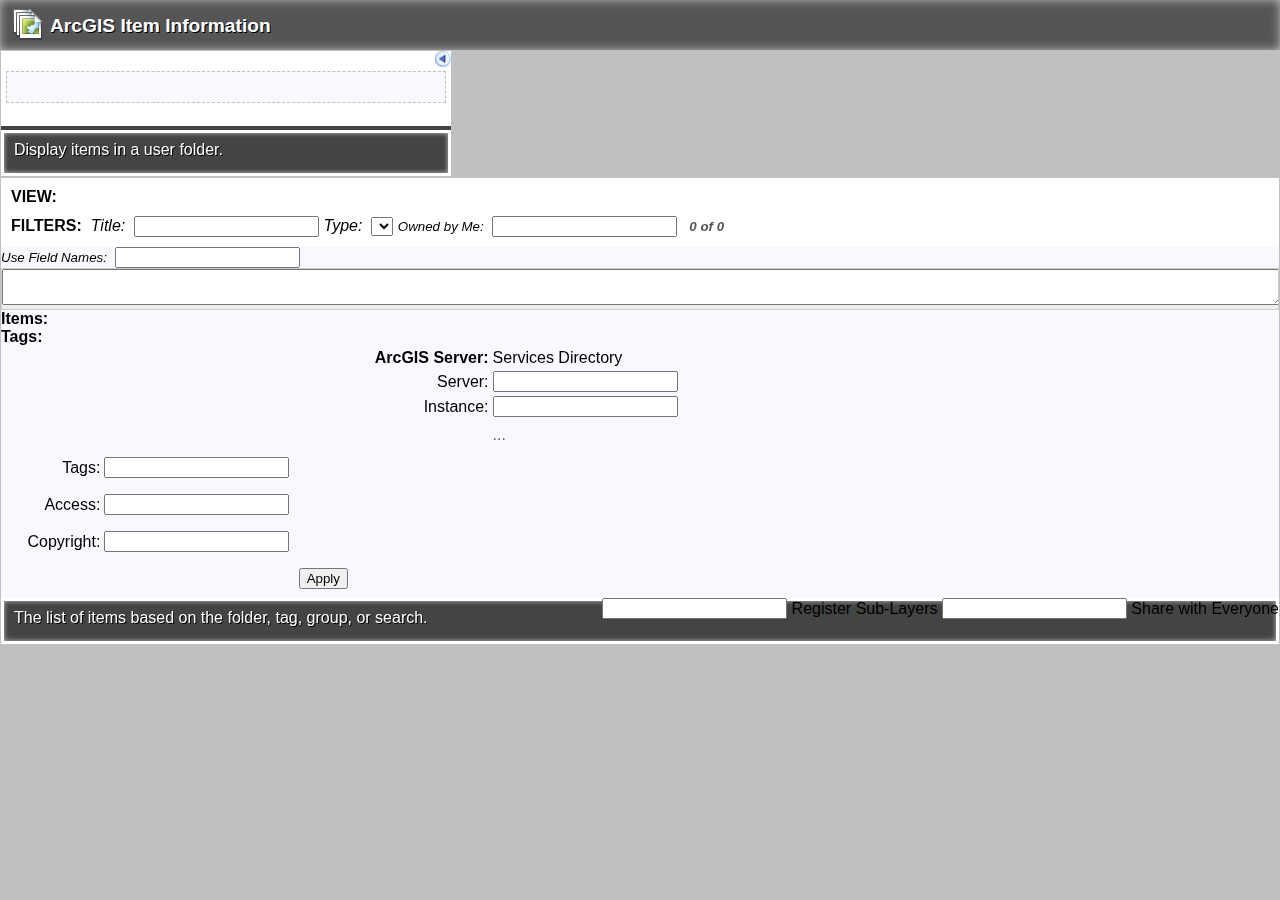
<file: index.html>
<!DOCTYPE HTML>
<html>
  <head>
    <meta http-equiv="Content-Type" content="text/html; charset=utf-8">
    <meta http-equiv="X-UA-Compatible" content="IE=EDGE"/>
    <meta name="viewport" content="initial-scale=1, maximum-scale=1,user-scalable=no"/>
    <meta http-equiv="Content-Security-Policy" content="upgrade-insecure-requests">
    <title>ArcGIS Item Information</title>
    <link rel="stylesheet" href="//js.arcgis.com/3.21/dijit/themes/claro/claro.css">
    <link rel="stylesheet" href="//js.arcgis.com/3.21/dgrid/css/dgrid.css">
    <link rel="stylesheet" href="//js.arcgis.com/3.21/dgrid/css/skins/claro.css">
    <link rel="stylesheet" href="//js.arcgis.com/3.21/esri/css/esri.css">
    <link rel="stylesheet" type="text/css" href="index.css">
    <script type="text/javascript">
      var package_path = window.location.pathname.substring(0, window.location.pathname.lastIndexOf('/'));
      var dojoConfig = {
        parseOnLoad: true,
        packages: [
          { name: "apl", location: package_path + '/apl' }
        ]
      };
    </script>
    <script src="//d3js.org/d3.v3.min.js" charset="utf-8"></script>
    <script src="./apl/d3.layout.cloud.js"></script>
    <script type="text/javascript" src="//js.arcgis.com/3.21/"></script>
    <script type="text/javascript" src="index.js"></script>
    <script type="text/javascript">
      require([
        "dijit/layout/BorderContainer",
        "dijit/layout/StackContainer",
        "dijit/layout/StackController",
        "dijit/layout/ContentPane",
        "dijit/Toolbar",
        "dijit/form/DropDownButton",
        "dijit/TooltipDialog",
        "dijit/form/Select",
        "dijit/form/TextBox",
        "dijit/form/Textarea",
        "dijit/form/CheckBox"
      ]);
    </script>
  </head>
  <body class="claro">
    <div id="mainContainer" data-dojo-type="dijit/layout/BorderContainer" data-dojo-props="design:'headline',gutters:false">
      <div id="topToolbar" data-dojo-type="dijit/layout/ContentPane" data-dojo-props="region:'top'">
        <span id="loggedInUser"></span>
        <div id="appTitle">ArcGIS Item Information</div>
      </div>
      <div id="typeContainer" data-dojo-type="dijit/layout/BorderContainer" data-dojo-props="region:'left',gutters:false,splitter:true">
        <div data-dojo-type="dijit/Toolbar" data-dojo-props="region:'top',style:{padding:'10px'}">
          <div id="expandoImage"></div>
          <span id="sourceListController" data-dojo-type="dijit/layout/StackController" data-dojo-props="containerId:'sourceListsContainer'"></span>
        </div>
        <div id="sourceListsContainer" data-dojo-type="dijit/layout/StackContainer" data-dojo-props="region:'center'">
          <div data-dojo-type="dijit/layout/ContentPane" data-dojo-props="title:'Folders',iconClass:'folderItem'">
            <div id="sourceFoldersList"></div>
          </div>
          <div data-dojo-type="dijit/layout/ContentPane" data-dojo-props="title:'Tags',iconClass:'tagItem'">
            <div id="sourceTagList"></div>
          </div>
          <div data-dojo-type="dijit/layout/ContentPane" data-dojo-props="title:'Groups',iconClass:'groupItem'">
            <div id="sourceGroupList"></div>
          </div>
          <div id="searchPane" data-dojo-type="dijit/layout/BorderContainer" data-dojo-props="title:'Search',iconClass:'searchItem'">
            <div id="searchParametersPane" data-dojo-type="dijit/layout/ContentPane" data-dojo-props="region:'top',splitter:true">
              <div style="margin:10px;float:right;">
                <div id="applySearchBtn" data-dojo-type="dijit/form/Button" data-dojo-props="disabled:true,label:'Apply',iconClass:'applyParamsIcon',title:'Retrieve all items that match search parameters. (Must be less than 1,000 items)'"></div>
                <div id="clearSearchBtn" data-dojo-type="dijit/form/Button" data-dojo-props="label:'Clear',iconClass:'clearParamsIcon',title:'Clear all search parameters.'"></div>
              </div>
              <div style="clear:both;">
                <div id="searchQueryString"></div>
                <span id="searchQueryResultCount"></span>
              </div>
            </div>
            <div id="parameterListPane" data-dojo-type="dijit/layout/ContentPane" data-dojo-props="region:'center'"></div>
          </div>
        </div>
        <div id="sourcePanelInfo" class="panelInfo" data-dojo-type="dijit/layout/ContentPane" data-dojo-props="region:'bottom'">
          Display items in a user folder.
        </div>
      </div>
      <div id="listContainer" data-dojo-type="dijit/layout/BorderContainer" data-dojo-props="region:'center',gutters:false">
        <div id="actionToolbar" data-dojo-type="dijit/Toolbar" data-dojo-props="region:'top'">
          <div class="actionBar">
            <label style="font-weight:bolder;">VIEW:&nbsp;</label>
            <span id="sourceItemsController" data-dojo-type="dijit/layout/StackController" data-dojo-props="containerId:'optionsContainer'"></span>
          </div>
          <div class="actionBar">
            <label style="font-weight:bolder;">FILTERS:&nbsp;</label>
            <label for="sourceItemsFilterInput" style="font-style:italic;">Title:&nbsp;</label>
            <input id="sourceItemsFilterInput" type="text" data-dojo-type="dijit/form/TextBox" data-dojo-props="trim:true,intermediateChanges:true,placeHolder:'...no title filter...',style:{width:'200px'}"/>
            <label for="itemTypeSelect" style="font-style:italic;">Type:&nbsp;</label>
            <select id="itemTypeSelect" data-dojo-type="dijit/form/Select" data-dojo-props="style:{width:'250px'}"></select>
            <label for="userOwnedChk" style="font-size:smaller;font-style:italic;">Owned by Me:&nbsp;</label>
            <input id="userOwnedChk" data-dojo-type="dijit/form/CheckBox"/>
            <span data-dojo-type="dijit/ToolbarSeparator"></span>
            <span id="sourceItemsCount" style="font-weight:bolder;">0 of 0</span>
          </div>
        </div>
        <div id="optionsContainer" data-dojo-type="dijit/layout/StackContainer" data-dojo-props="region:'center'">
          <div id="detailsPane" data-dojo-type="dijit/layout/ContentPane" data-dojo-props="title:'Details',iconClass:'detailsIcon'">
            <div id="sourceItemList"></div>
          </div>
          <div id="sourceItemGallery" data-dojo-type="dijit/layout/ContentPane" data-dojo-props="title:'Gallery',iconClass:'galleryIcon'"></div>
          <div id="csvOutputPane" data-dojo-type="dijit/layout/BorderContainer" data-dojo-props="gutters:false,title:'CSV',iconClass:'exportIcon'">
            <div data-dojo-type="dijit/Toolbar" data-dojo-props="region:'top',style:{padding:'10px'}">
              <label for="useFieldNamesChk" style="font-style:italic;font-size:smaller;">Use Field Names:&nbsp;</label>
              <input id="useFieldNamesChk" data-dojo-type="dijit/form/CheckBox"/>
            </div>
            <div id="csvTextPane" data-dojo-type="dijit/layout/ContentPane" data-dojo-props="region:'center'">
              <label for="csvTextArea"></label>
              <textarea id="csvTextArea" data-dojo-type="dijit/form/Textarea" style="width:100%;"></textarea>
            </div>
          </div>
          <div id="tagCloudPane" data-dojo-type="dijit/layout/ContentPane" data-dojo-props="title:'Tag Cloud',iconClass:'tagCloudIcon',gutters:false"></div>
          <div id="tagEditorPane" data-dojo-type="dijit/layout/BorderContainer" data-dojo-props="title:'Tag Editor',iconClass:'tagEditorIcon',gutters:false">
            <div data-dojo-type="dijit/layout/BorderContainer" data-dojo-props="region:'left',gutters:false,splitter:true,style:{width:'60%'}">
              <div data-dojo-type="dijit/Toolbar" data-dojo-props="region:'top',style:{padding:'10px',fontSize:'smaller'}">
                <label style="font-weight: bolder;">Items:</label>
                <div id="selectAllBtn" data-dojo-type="dijit/form/Button" data-dojo-props="iconClass:'selectAllIcon',label:'Select All',title:'Select all items'"></div>
                <div id="selectNoneBtn" data-dojo-type="dijit/form/Button" data-dojo-props="disabled:true,iconClass:'selectNoneIcon',label:'Select None',title:'Clear selected items'"></div>
                <span data-dojo-type="dijit/ToolbarSeparator"></span>
                <div id="addNewTagBtn" data-dojo-type="dijit/form/Button" data-dojo-props="disabled:true,iconClass:'addNewTagIcon',label:'Add New Tags',title:'Add new tags to selected items'"></div>
              </div>
              <div data-dojo-type="dijit/layout/ContentPane" data-dojo-props="region:'center'">
                <div id="tagItemListPane"></div>
              </div>
            </div>
            <div id="tagEditorActionPane" data-dojo-type="dijit/layout/BorderContainer" data-dojo-props="region:'center',gutters:false">
              <div data-dojo-type="dijit/Toolbar" data-dojo-props="region:'top',style:{padding:'10px',fontSize:'smaller'}">
                <label style="font-weight: bolder;">Tags:</label>
                <!--<div id="splitTagBtn" data-dojo-type="dijit/form/Button" data-dojo-props="disabled:true,iconClass:'splitTagIcon',label:'Split Tags',title:'Split tags'"></div>-->
                <div id="replaceTagBtn" data-dojo-type="dijit/form/Button" data-dojo-props="disabled:true,iconClass:'replaceTagIcon',label:'Replace Tag',title:'Replace tag from selected items'"></div>
                <div id="removeTagBtn" data-dojo-type="dijit/form/Button" data-dojo-props="disabled:true,iconClass:'removeTagIcon',label:'Remove Tag',title:'Remove tag from selected items'"></div>
              </div>
              <div data-dojo-type="dijit/layout/ContentPane" data-dojo-props="region:'center'">
                <div id="tagListPane"></div>
              </div>
              <!--<div id="tagCloudPane" data-dojo-type="dijit/layout/ContentPane" data-dojo-props="region:'bottom',splitter:true,style:{height:'40%'}"></div>-->
            </div>
          </div>
          <div id="registerServicesPane" data-dojo-type="dijit/layout/BorderContainer" data-dojo-props="title:'Register Services',iconClass:'registerServicesIcon',gutters:false">
            <div data-dojo-type="dijit/layout/BorderContainer" data-dojo-props="region:'left',gutters:false,splitter:true,style:{width:'500px'}">
              <div data-dojo-type="dijit/Toolbar" data-dojo-props="region:'top',style:{padding:'10px',fontSize:'smaller'}">
                <table width="100%" height="100%" border="0">
                  <tr>
                    <td align="right">
                      <div style="font-weight:bolder;">ArcGIS Server:</div>
                    </td>
                    <td>
                      <a id="agsServerInstance" target='_blank' title='Display ArcGIS Server Services Directory'>Services
                        Directory</a>
                    </td>
                  </tr>
                  <tr>
                    <td align="right">
                      <div>Server:</div>
                    </td>
                    <td>
                      <input id="agsServer" data-dojo-type="dijit/form/ValidationTextBox" data-dojo-props="title:'Name of ArcGIS Server',type:'text',value:'',placeHolder:'server.organization.com',invalidMessage:'Invalid ArcGIS Server',intermediateChanges:true,style:{width:'300px'}"/>
                    </td>
                  </tr>
                  <tr>
                    <td align="right">
                      <div>Instance:</div>
                    </td>
                    <td>
                      <input id="agsInstance" data-dojo-type="dijit/form/ValidationTextBox" data-dojo-props="title:'Name of ArcGIS Server Instance',type:'text',value:'',placeHolder:'arcgis',invalidMessage:'Invalid Instance',intermediateChanges:true,style:{width:'300px'}"/>
                    </td>
                  </tr>
                  <tr>
                    <td></td>
                    <td align="left">
                      <div id="getServerFolders" data-dojo-type="dijit/form/Button" data-dojo-props="iconClass:'getServerFoldersIcon',label:'Connect',title:'Connect and get list of folders'"></div>
                      <div id="saveServerBtn" data-dojo-type="dijit/form/Button" data-dojo-props="iconClass:'saveServerIcon',label:'Save',title:'Save current ArcGIS Server'"></div>
                      <div id="loadServerBtn" data-dojo-type="dijit/form/Button" data-dojo-props="iconClass:'loadServerIcon',label:'Load',title:'Load saved ArcGIS Server'"></div>
                    </td>
                  </tr>
                  <tr>
                    <td></td>
                    <td colspan="3" align="left" height="20">
                      <span id="connectStatus" style="height:1em;text-align:center;color:#666;">...</span>
                    </td>
                  </tr>
                </table>
              </div>
              <div data-dojo-type="dijit/layout/ContentPane" data-dojo-props="region:'center'">
                <div id="rs_serverFoldersPane"></div>
              </div>
            </div>
            <div data-dojo-type="dijit/layout/BorderContainer" data-dojo-props="region:'center',gutters:false">
              <div data-dojo-type="dijit/Toolbar" data-dojo-props="region:'top',style:{padding:'10px',fontSize:'smaller',float:'right'}">
                <div id="rs_selectAllBtn" data-dojo-type="dijit/form/Button" data-dojo-props="iconClass:'selectAllIcon',label:'Select All',title:'Select all items'"></div>
                <div id="rs_selectNoneBtn" data-dojo-type="dijit/form/Button" data-dojo-props="disabled:true,iconClass:'selectNoneIcon',label:'Select None',title:'Clear selected items'"></div>
                <span data-dojo-type="dijit/ToolbarSeparator"></span>
                <div id="commonPropsBtn" data-dojo-type="dijit/form/DropDownButton" data-dojo-props="iconClass:'commonPropsIcon',label:'Item Properties',title:'Set Common Properties'">
                  <div data-dojo-type="dijit/TooltipDialog">
                    <table width="350px" height="150px">
                      <tr>
                        <td align="right">
                          <label for="commonTagsInput">Tags:</label>
                        </td>
                        <td>
                          <input id="commonTagsInput" data-dojo-type="dijit/form/TextBox"><br>
                        </td>
                      </tr>
                      <tr>
                        <td align="right">
                          <label for="commonAccessInput">Access:</label>
                        </td>
                        <td>
                          <input id="commonAccessInput" data-dojo-type="dijit/form/Textarea"><br>
                        </td>
                      </tr>
                      <tr>
                        <td align="right">
                          <label for="commonCopyrightInput">Copyright:</label>
                        </td>
                        <td>
                          <input id="commonCopyrightInput" data-dojo-type="dijit/form/Textarea"><br>
                        </td>
                      </tr>
                      <tr>
                        <td colspan="2" align="right">
                          <button id="applyCommonPropertiesBtn" data-dojo-type="dijit/form/Button">Apply</button>
                        </td>
                      </tr>
                    </table>
                  </div>
                </div>
                <span style="float:right;">
                  <span data-dojo-type="dijit/ToolbarSeparator"></span>
                  <div id="registerServicesBtn" data-dojo-type="dijit/form/Button" data-dojo-props="disabled:true,iconClass:'registerServicesIcon',label:'Register Services',title:'Register Selected Services'"></div>
                  <input id="registerSubLayersChk" data-dojo-type="dijit/form/CheckBox"/>
                  <label for="registerSubLayersChk" style="vertical-align:middle;">Register Sub-Layers</label>
                  <input id="shareToPublicChk" data-dojo-type="dijit/form/CheckBox"/>
                  <label for="shareToPublicChk" style="vertical-align:middle;">Share with Everyone</label>
                </span>
              </div>
              <div data-dojo-type="dijit/layout/ContentPane" data-dojo-props="region:'center'">
                <div id="rs_serverServicesPane"></div>
              </div>
            </div>
          </div>
          <!-- <div id="shareItemsPane" data-dojo-type="dijit/layout/BorderContainer" data-dojo-props="title:'Share Items',iconClass:'shareItemsIcon',gutters:false">
             <div data-dojo-type="dijit/layout/ContentPane" data-dojo-props="region:'left',style:{width:'30%'}">
               <div id="shareTargetFolder"></div>
             </div>
             <div data-dojo-type="dijit/layout/ContentPane" data-dojo-props="region:'center'"></div>
           </div>-->
          <!--
          <div id="syncCountsPane" data-dojo-type="dijit/layout/BorderContainer" data-dojo-props="title:'Counts',iconClass:'countsIcon',gutters:false">
            <div data-dojo-type="dijit/Toolbar" data-dojo-props="region:'top',style:{padding:'10px',fontSize:'smaller'}">
              <label style="font-weight: bolder;">Items:</label>
              <div id="getCountsBtn" data-dojo-type="dijit/form/Button" data-dojo-props="iconClass:'getCountsIcon',label:'Get Item Counts',title:'Get item counts'"></div>
              <div id="applySyncCountsBtn" data-dojo-type="dijit/form/Button" data-dojo-props="iconClass:'syncCountsIcon',label:'Sync Search and Item Counts',title:'Synchronize search amd item counts'"></div>
            </div>
            <div data-dojo-type="dijit/layout/ContentPane" data-dojo-props="region:'center'">
              <div id="countsItemListPane"></div>
            </div>
          </div>
          -->
        </div>
        <div class="panelInfo" data-dojo-type="dijit/layout/ContentPane" data-dojo-props="region:'bottom'">
          The list of items based on the folder, tag, group, or search.
        </div>
      </div>
    </div>
  </body>
</html>
</file>
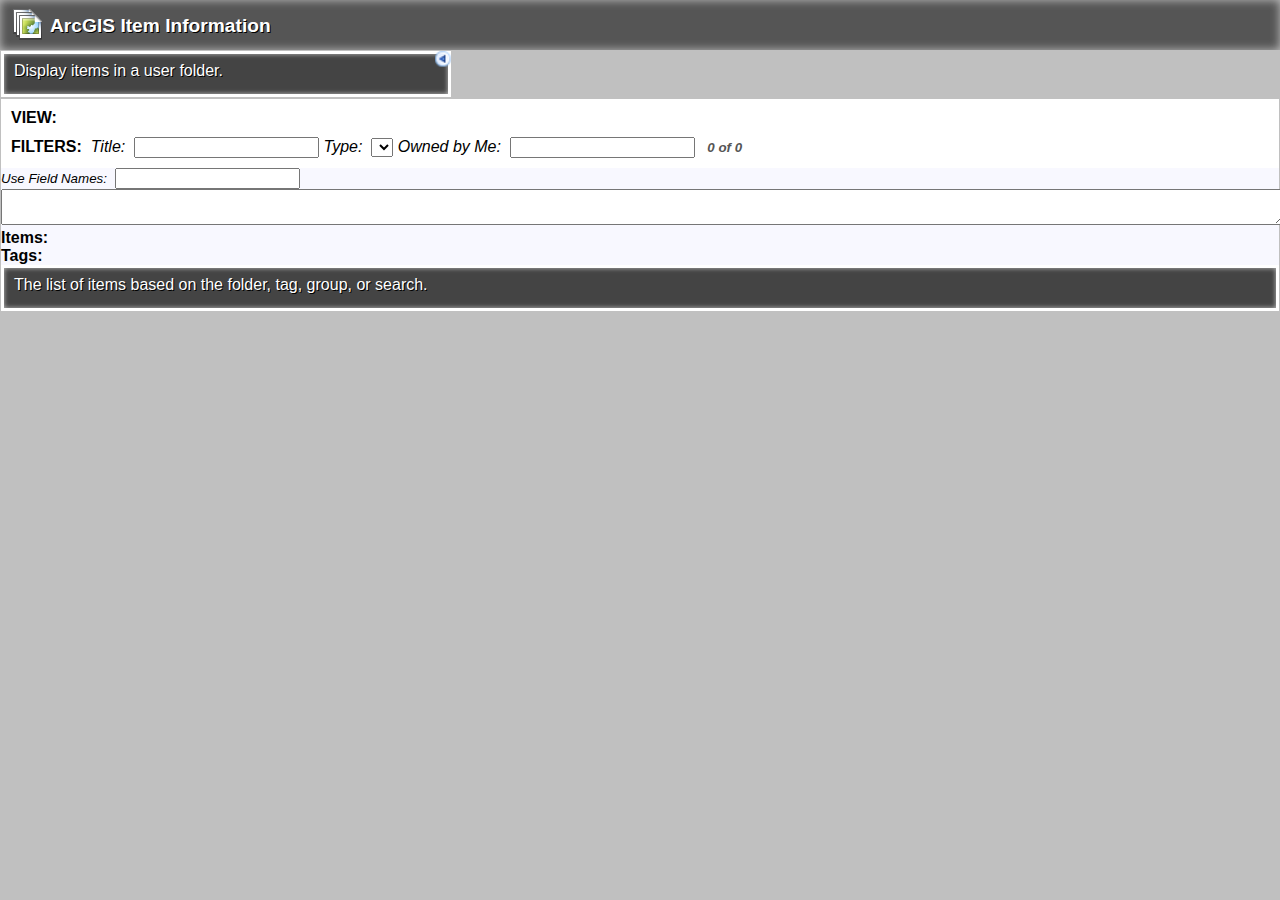
<file: ignore/index_tree.html>
<!DOCTYPE HTML>
<html>
  <head>
    <meta http-equiv="Content-Type" content="text/html; charset=utf-8">
    <meta http-equiv="X-UA-Compatible" content="IE=EDGE"/>
    <meta name="viewport" content="initial-scale=1, maximum-scale=1,user-scalable=no"/>
    <title>ArcGIS Item Information</title>
    <link rel="stylesheet" type="text/css" href="//js.arcgis.com/3.8/js/dojo/dijit/themes/claro/claro.css">
    <link rel="stylesheet" type="text/css" href="//js.arcgis.com/3.8/js/dgrid/css/dgrid.css">
    <link rel="stylesheet" type="text/css" href="//js.arcgis.com/3.8/js/dgrid/css/skins/claro.css">
    <link rel="stylesheet" type="text/css" href="//js.arcgis.com/3.8/js/esri/css/esri.css"/>
    <link rel="stylesheet" type="text/css" href="../index.css">
    <script type="text/javascript">
      var dojoConfig = {
        parseOnLoad: true
      };
    </script>
    <script type="text/javascript" src="//js.arcgis.com/3.8/"></script>
    <script type="text/javascript" src="index_tree.js"></script>
    <script type="text/javascript" src="../AGSSearchUtils.js"></script>
    <script type="text/javascript">
      require([
        "dijit/layout/BorderContainer",
        "dijit/layout/StackContainer",
        "dijit/layout/StackController",
        "dijit/layout/ContentPane",
        "dijit/Toolbar",
        "dijit/form/Select",
        "dijit/form/Textarea",
        "dijit/form/CheckBox"
      ]);
    </script>
  </head>
  <body class="claro">
    <div id="mainContainer" data-dojo-type="dijit/layout/BorderContainer" data-dojo-props="design:'headline',gutters:false">
      <div id="topToolbar" data-dojo-type="dijit/layout/ContentPane" data-dojo-props="region:'top'">
        <span id="loggedInUser"></span>
        <div id="appTitle">ArcGIS Item Information</div>
      </div>
      <div id="typeContainer" data-dojo-type="dijit/layout/BorderContainer" data-dojo-props="region:'left',gutters:false,splitter:true">
        <div data-dojo-type="dijit/Toolbar" data-dojo-props="region:'top',style:{padding:'10px'}">
          <div id="expandoImage"></div>
          <!--<span id="sourceListController" data-dojo-type="dijit/layout/StackController" data-dojo-props="containerId:'sourceListsContainer'"></span>-->
        </div>
        <div id="sourceListsContainer" data-dojo-type="dijit/layout/ContentPane" data-dojo-props="region:'center'">
          <div id="sourcesTree"></div>
        </div>

        <!--<div id="searchPane" data-dojo-type="dijit/layout/BorderContainer" data-dojo-props="region:'bottom',style:{height:'300px'},title:'Search',iconClass:'searchItem'">
        &lt;!&ndash;<div id="searchPane" data-dojo-type="dijit/layout/BorderContainer" data-dojo-props="title:'Search',iconClass:'searchItem'">&ndash;&gt;
          <div id="searchParametersPane" data-dojo-type="dijit/layout/ContentPane" data-dojo-props="region:'top',splitter:true,style:{height:'25%'}">
            <div style="margin:10px;float:right;">
              <div id="applySearchBtn" data-dojo-type="dijit/form/Button" data-dojo-props="disabled:true,label:'Apply',iconClass:'applyParamsIcon',title:'Retrieve all items that match search parameters. (Must be less than 1,000 items)'"></div>
              <div id="clearSearchBtn" data-dojo-type="dijit/form/Button" data-dojo-props="label:'Clear',iconClass:'clearParamsIcon',title:'Clear all search parameters.'"></div>
            </div>
            <div style="clear:both;">
              <div id="searchQueryString"></div>
              <span id="searchQueryResultCount"></span>
            </div>
          </div>
          <div id="parameterListPane" data-dojo-type="dijit/layout/ContentPane" data-dojo-props="region:'center'"></div>
        </div>-->

        <!--<div id="sourceListsContainer" data-dojo-type="dijit/layout/StackContainer" data-dojo-props="region:'center'">
          <div data-dojo-type="dijit/layout/ContentPane" data-dojo-props="title:'Folders',iconClass:'folderItem'">
            <div id="sourceFoldersList"></div>
          </div>
          <div data-dojo-type="dijit/layout/ContentPane" data-dojo-props="title:'Tags',iconClass:'tagItem'">
            <div id="sourceTagList"></div>
          </div>
          <div data-dojo-type="dijit/layout/ContentPane" data-dojo-props="title:'Groups',iconClass:'groupItem'">
            <div id="sourceGroupList"></div>
          </div>
          <div id="searchPane" data-dojo-type="dijit/layout/BorderContainer" data-dojo-props="title:'Search',iconClass:'searchItem'">
            <div id="searchParametersPane" data-dojo-type="dijit/layout/ContentPane" data-dojo-props="region:'top',splitter:true,style:{height:'25%'}">
              <div style="margin:10px;float:right;">
                <div id="applySearchBtn" data-dojo-type="dijit/form/Button" data-dojo-props="disabled:true,label:'Apply',iconClass:'applyParamsIcon',title:'Retrieve all items that match search parameters. (Must be less than 1,000 items)'"></div>
                <div id="clearSearchBtn" data-dojo-type="dijit/form/Button" data-dojo-props="label:'Clear',iconClass:'clearParamsIcon',title:'Clear all search parameters.'"></div>
              </div>
              <div style="clear:both;">
                <div id="searchQueryString"></div>
                <span id="searchQueryResultCount"></span>
              </div>
            </div>
            <div id="parameterListPane" data-dojo-type="dijit/layout/ContentPane" data-dojo-props="region:'center'"></div>
          </div>
        </div>-->
        <div id="sourcePanelInfo" class="panelInfo" data-dojo-type="dijit/layout/ContentPane" data-dojo-props="region:'bottom'">
          Display items in a user folder.
        </div>
      </div>
      <div id="listContainer" data-dojo-type="dijit/layout/BorderContainer" data-dojo-props="region:'center',gutters:false">
        <div id="actionToolbar" data-dojo-type="dijit/Toolbar" data-dojo-props="region:'top'">
          <div class="actionBar">
            <label style="font-weight:bolder;">VIEW:&nbsp;</label>
            <span id="sourceItemsController" data-dojo-type="dijit/layout/StackController" data-dojo-props="containerId:'optionsContainer'"></span>
          </div>
          <div class="actionBar">
            <label style="font-weight:bolder;">FILTERS:&nbsp;</label>
            <label for="sourceItemsFilterInput" style="font-style:italic;">Title:&nbsp;</label>
            <input id="sourceItemsFilterInput" type="text" data-dojo-type="dijit/form/TextBox" data-dojo-props="trim:true,intermediateChanges:true,placeHolder:'...no title filter...',style:{width:'200px'}"/>
            <label for="itemTypeSelect" style="font-style:italic;">Type:&nbsp;</label>
            <select id="itemTypeSelect" data-dojo-type="dijit/form/Select" data-dojo-props="style:{width:'250px'}"></select>
            <label for="userOwnedChk" style="font-style:italic;">Owned by Me:&nbsp;</label>
            <input id="userOwnedChk" data-dojo-type="dijit/form/CheckBox"/>
            <span data-dojo-type="dijit/ToolbarSeparator"></span>
            <span id="sourceItemsCount" style="font-weight:bolder;">0 of 0</span>
          </div>
        </div>
        <div id="optionsContainer" data-dojo-type="dijit/layout/StackContainer" data-dojo-props="region:'center'">
          <div id="detailsPane" data-dojo-type="dijit/layout/ContentPane" data-dojo-props="title:'Details',iconClass:'detailsIcon'">
            <div id="sourceItemList"></div>
          </div>
          <div id="sourceItemGallery" data-dojo-type="dijit/layout/ContentPane" data-dojo-props="title:'Gallery',iconClass:'galleryIcon'"></div>
          <div id="csvOutputPane" data-dojo-type="dijit/layout/BorderContainer" data-dojo-props="gutters:false,title:'CSV',iconClass:'exportIcon'">
            <div data-dojo-type="dijit/Toolbar" data-dojo-props="region:'top',style:{padding:'10px'}">
              <label for="useFieldNamesChk" style="font-style:italic;font-size:smaller;">Use Field Names:&nbsp;</label>
              <input id="useFieldNamesChk" data-dojo-type="dijit/form/CheckBox"/>
            </div>
            <div data-dojo-type="dijit/layout/ContentPane" data-dojo-props="region:'center',style:{overflow:'auto',border:'solid 1px silver'}">
              <textarea id="csvTextArea" data-dojo-type="dijit/form/Textarea" style="width:100%;"></textarea>
            </div>
          </div>
          <div id="tagEditorPane" data-dojo-type="dijit/layout/BorderContainer" data-dojo-props="title:'Tag Editor',iconClass:'tagEditorIcon',gutters:false">
            <div data-dojo-type="dijit/layout/BorderContainer" data-dojo-props="region:'left',gutters:false,splitter:true,style:{width:'60%'}">
              <div data-dojo-type="dijit/Toolbar" data-dojo-props="region:'top',style:{padding:'10px',fontSize:'smaller'}">
                <label style="font-weight: bolder;">Items:</label>
                <div id="selectAllBtn" data-dojo-type="dijit/form/Button" data-dojo-props="iconClass:'selectAllIcon',label:'Select All',title:'Select all items'"></div>
                <div id="selectNoneBtn" data-dojo-type="dijit/form/Button" data-dojo-props="disabled:true,iconClass:'selectNoneIcon',label:'Select None',title:'Clear selected items'"></div>
                <span data-dojo-type="dijit/ToolbarSeparator"></span>
                <div id="addNewTagBtn" data-dojo-type="dijit/form/Button" data-dojo-props="disabled:true,iconClass:'addNewTagIcon',label:'Add New Tags',title:'Add new tags to selected items'"></div>
              </div>
              <div data-dojo-type="dijit/layout/ContentPane" data-dojo-props="region:'center'">
                <div id="tagItemListPane"></div>
              </div>
            </div>
            <div data-dojo-type="dijit/layout/BorderContainer" data-dojo-props="region:'center',gutters:false">
              <div data-dojo-type="dijit/Toolbar" data-dojo-props="region:'top',style:{padding:'10px',fontSize:'smaller'}">
                <label style="font-weight: bolder;">Tags:</label>
                <!--<div id="splitTagBtn" data-dojo-type="dijit/form/Button" data-dojo-props="disabled:true,iconClass:'splitTagIcon',label:'Split Tags',title:'Split tags'"></div>-->
                <div id="replaceTagBtn" data-dojo-type="dijit/form/Button" data-dojo-props="disabled:true,iconClass:'replaceTagIcon',label:'Replace Tag',title:'Replace tag from selected items'"></div>
                <div id="removeTagBtn" data-dojo-type="dijit/form/Button" data-dojo-props="disabled:true,iconClass:'removeTagIcon',label:'Remove Tag',title:'Remove tag from selected items'"></div>
              </div>
              <div data-dojo-type="dijit/layout/ContentPane" data-dojo-props="region:'center'">
                <div id="tagListPane"></div>
              </div>
            </div>
          </div>
          <!--
          <div id="syncCountsPane" data-dojo-type="dijit/layout/BorderContainer" data-dojo-props="title:'Counts',iconClass:'countsIcon',gutters:false">
            <div data-dojo-type="dijit/Toolbar" data-dojo-props="region:'top',style:{padding:'10px',fontSize:'smaller'}">
              <label style="font-weight: bolder;">Items:</label>
              <div id="getCountsBtn" data-dojo-type="dijit/form/Button" data-dojo-props="iconClass:'getCountsIcon',label:'Get Item Counts',title:'Get item counts'"></div>
              <div id="applySyncCountsBtn" data-dojo-type="dijit/form/Button" data-dojo-props="iconClass:'syncCountsIcon',label:'Sync Search and Item Counts',title:'Synchronize search amd item counts'"></div>
            </div>
            <div data-dojo-type="dijit/layout/ContentPane" data-dojo-props="region:'center'">
              <div id="countsItemListPane"></div>
            </div>
          </div>
          -->
        </div>
        <div class="panelInfo" data-dojo-type="dijit/layout/ContentPane" data-dojo-props="region:'bottom'">
          The list of items based on the folder, tag, group, or search.
        </div>
      </div>
    </div>
  </body>
</html>
</file>
<file: index.css>
html, body, #mainContainer {
  height           : 100%;
  width            : 100%;
  margin           : 0;
  padding          : 0;
  font-family      : "helvetica", sans-serif;
  background-color : silver;
}

:focus {
  outline : none;
}

.claro .dijitSplitContainer-child, .claro .dijitBorderContainer-child {
  border : none;
}

.claro .dijitSplitContainer-dijitContentPane, .claro .dijitBorderContainer-dijitContentPane {
  background-color : #333;
}

.dijitSplitterVHover {
  background-image : -moz-linear-gradient(top, silver 0px, rgba(255, 255, 255, 0) 50%, silver 100%) !important;
  background-image : -webkit-linear-gradient(top, silver 0px, rgba(255, 255, 255, 0) 50%, silver 100%) !important;
  background-image : -o-linear-gradient(top, silver 0px, rgba(255, 255, 255, 0) 50%, silver 100%) !important;
  background-image : linear-gradient(top, silver 0px, rgba(255, 255, 255, 0) 50%, silver 100%) !important;
}

.dijitSplitterVActive, .dijitSplitterVHover {
  background-color : #333 !important;
}

.dijitSplitterVHover .dijitSplitterThumb {
  background-color : white !important;
}

.actionNode {
  background-color : ghostwhite;
  border           : solid 1px silver;
  padding          : 3px;
  /*border-radius    : 3px;*/
}

.actionImg {
  width          : 16px;
  height         : 16px;
  margin         : 0 3px 0 3px;
  vertical-align : middle;
  cursor         : pointer;
}

.actionToday {
  cursor    : pointer;
  font-size : smaller;
  color     : blue;
}

.actionToday:hover {
  text-decoration : underline;
}

#topToolbar {
  height         : 20px;
  padding        : 15px 15px 15px 50px;
  vertical-align : middle;
  overflow       : hidden;
  color          : white;
  text-shadow    : 1px 1px 0 black;
  background     : #555 url(./images/AGSItem32.png) no-repeat 10px;
  box-shadow     : inset 0 0 10px silver;
}

#appTitle {
  font-weight : bolder;
  font-size   : larger;
  text-shadow : 1px 1px 0 black;
}

#loggedInUser {
  float      : right;
  font-style : italic;
}

#typeContainer {
  width : 450px;
  /*margin : 6px 3px 6px 6px;*/
}

#listContainer {
  /*margin : 6px 6px 6px 3px;*/
}

#typeContainer, #listContainer {
  /*border-radius    : 6px;*/
  border           : solid 1px silver;
  background-color : white;
}

#detailsPane {
  padding : 0 !important;
}

.panelInfo {
  height           : 1.5em !important;
  padding          : 0.5em 10px 0.5em 10px !important;
  color            : white;
  text-shadow      : 1px 1px 0 black;
  background-color : #444;
  border           : solid 3px white;
  box-shadow       : inset 0 0 5px silver;
}

.dijitToolbar {
  background-color : #ccc !important;
}

.actionBar {
  margin : 10px;
}

#expandoImage {
  cursor     : pointer;
  width      : 16px;
  height     : 16px;
  float      : right;
  background : url(./images/GenericLess16.png) no-repeat top right;
}

#expandoImage.expand {
  background : url(./images/GenericMore16.png) no-repeat top left !important;
}

#sourceItemsController span[widgetid="sourceItemsController_tagEditorPane"] {
  border-left  : solid 2px #333 !important;
  margin-left  : 15px;
  padding-left : 15px;
}

#sourceItemGallery {
  background-color : white;
}

.galleryContent {
  padding : 15px;
}

.galleryItem {
  float      : left;
  margin     : 5px;
  padding    : 10px;
  width      : 120px;
  height     : 110px;
  /*border-radius : 6px;*/
  box-shadow : 0 1px 2px rgba(0, 0, 0, 0.3);
}

.galleryItem:hover {
  cursor     : pointer;
  box-shadow : 0 1px 10px rgba(0, 0, 0, 0.6);
}

.galleryItemTitle {
  height        : 1.5em;
  font-size     : smaller;
  font-weight   : bolder;
  color         : #666;
  white-space   : nowrap;
  overflow      : hidden;
  text-overflow : ellipsis;
  /*padding-left        : 20px;*/
  /*background-position : 0 0 !important;*/
}

/*
.galleryItemType {
  position            : absolute;
  background-position : 0 0 !important;
  width               : 16px;
  height              : 16px;
  z-index             : 99;
  box-shadow          : 0 0 16px white;
}
*/

.galleryItemThumbnail {
  width      : 100px;
  height     : 66px;
  margin     : 5px;
  padding    : 4px;
  /*border-radius : 4px;*/
  box-shadow : 0 0 2px #444;
}

#sourceItemsCount {
  padding     : 8px;
  color       : #555;
  font-size   : smaller;
  font-style  : italic;
  font-weight : bolder;
  /*border-radius : 6px;*/
}

#searchPane {
  background-color : white;
}

#searchParametersPane {
  height           : 25%;
  background-color : #fff;
}

#searchQueryString {
  margin           : 5px;
  padding          : 15px;
  font-weight      : bolder;
  border           : dashed 1px silver;
  background-color : ghostwhite;
}

#searchQueryResultCount {
  /*float       : right;*/
  color       : darkgreen;
  font-weight : bolder;
  text-align  : center;
  margin      : 10px;
}

#parameterListPane {
  overflow : auto;
  border   : solid 2px #444;
}

.parameterLabelNode {
  font-size   : smaller;
  font-weight : bolder;
}

#parameterListPane .dijitTitlePaneContentInner {
  padding : 0 !important;
}

.parameterDescNode {
  padding          : 5px;
  color            : #555;
  font-size        : smaller;
  background-color : ghostwhite;
  border-bottom    : solid 1px silver;
}

.parameterInputsNode {
  margin : 20px;
}

.addParameterIcon {
  background : url(./images/AddParameter16.png) no-repeat 6px !important;
}

.paramButtonNode {
  margin : 10px;
}

.paramQuery {
  float            : left;
  margin           : 5px;
  padding          : 10px;
  background-color : ghostwhite;
  border           : solid 1px silver;
  /*border-radius    : 5px;*/
  box-shadow       : 0 0 5px silver;
}

.searching {
  padding-right : 25px !important;
  color         : white !important;
  background    : #555 url(./images/loadingAnimation.gif) no-repeat right !important;
  box-shadow    : inset 0 0 5px silver;
}

.placeHolder {
  font-weight : normal;
  color       : #AAAAAA;
  font-style  : italic;
}

:focus {
  outline : none !important;
}

.dijitToggleButton .dijitButtonNode {
  font-weight : normal !important;
  /*color       : #555 !important;*/

}

.dijitToggleButtonChecked .dijitButtonNode {
  font-weight  : bolder !important;
  font-style   : italic;
  border-color : silver !important;
  /*border-radius : 10px !important;*/
}

.dijitToggleButtonHover .dijitButtonNode, .dijitToggleButtonActive .dijitButtonNode {
  background-color : silver !important;
  border-color     : gray !important;
  /*border-radius    : 10px !important;*/
}

#sourceListsContainer .dijitContentPane, #registerServicesPane .dijitContentPane, #listContainer .dijitContentPane[region="center"] {
  margin  : 0 !important;
  padding : 0 !important;
}

#optionsContainer {
  background-color : ghostwhite;
}

#csvOutputPane, #tagEditorPane, #registerServicesPane {
  padding : 0 !important;
}

#csvTextPane {
  overflow         : auto;
  border           : solid 1px #ccc;
  background-color : #eee !important;
}

#tagEditorPane, #syncCountsPane {
  /*margin        : 30px;
  border        : solid 2px #777 !important;
  box-shadow    : 0 0 10px #888;
  border-radius : 3px;*/
}

#tagEditorPane .dijitContentPane, #syncCountsPane .dijitContentPane {
  margin  : 0 !important;
  padding : 0 !important;
}

#tagCloudPane {
  background-color : #fff !important;
  overflow         : hidden;
}

.exceeds-limit {
  font-size : small;
  color     : darkred;
}

.tagEditorDialogContentArea {
  width   : 450px;
  height  : 50px;
  padding : 25px !important;
}

.tagEditorDialogContentArea .dijitTextBox {
  width : 100%;
}

.tagListEditorDialogContentArea {
  width  : 450px;
  height : 50px;
  margin : 20px;
}

.actionMessageNode {
  float          : left;
  vertical-align : middle;
  color          : #666;
  font-style     : italic;
  font-size      : smaller;
}

.optionLabel {
  padding     : 10px;
  font-size   : larger;
  font-weight : bolder;
}

.selectAllIcon {
  background : url(./images/Select_All.png) no-repeat 4px !important;
}

.selectNoneIcon {
  background : url(./images/Select_None.png) no-repeat 4px !important;
}

.dijitDisabled .selectNoneIcon {
  background : url(./images/Select_NoneDisabled.png) no-repeat 4px !important;
}

.descNode {
  max-height : 3em;
  overflow   : auto !important;
}

.field-thumbnailUrl {
  width      : 150px;
  text-align : center;
}

.field-serviceName {
  width : 200px;
}

.field-owner {
  text-align    : right;
  width         : 140px;
  padding-right : 10px;
}

.field-owner[role="columnheader"] {
  text-align : left !important;
}

.field-id {
  width : 300px;
}

.field-access {
  width : 100px;
}

.field-type {
  width : 250px;
}

#rs_serverServicesPane .field-name {
  width : 400px;
}

#rs_serverServicesPane .field-type {
  width : 100px;
}

#rs_serverServicesPane .field-tags {
  width : 80px;
}

#rs_serverServicesPane .field-accessInformation {
  width : 80px;
}

#rs_serverServicesPane .field-licenseInfo {
  width : 80px;
}

#rs_serverServicesPane .field-itemId {
  width : 80px;
}

.serverAction {
  color       : #555;
  font-weight : bolder;
  font-size   : smaller;
}

.serverAction:hover {
  color           : #222;
  cursor          : pointer;
  text-decoration : underline;
}

.serverListDialog .dijitDialogPaneContentArea {
  margin  : 0 !important;
  padding : 0 !important;
}

.serverList {
  min-width  : 600px;
  min-height : 300px;
  padding    : 0;
  margin     : 0;
}

.serverItem {
  margin           : 3px;
  padding          : 5px;
  background-color : #eee;
}

.serverItem:hover {
  cursor           : pointer;
  color            : #eee;
  background-color : #666;
}

.serverUrl {
  color     : #666;
  font-size : smaller;
}

.serverItem:hover > .serverUrl {
  color : #ccc;
}

.removeServer {
  display          : none;
  float            : right;
  width            : 16px;
  height           : 16px;
  padding          : 2px;
  /*border-radius    : 10px;*/
  font-size        : smaller;
  text-align       : center;
  vertical-align   : middle;
  /*font-size        : larger;*/
  /*color            : #fff;*/
  /*background-color : red;*/
  color            : red;
  background-color : #eee;
  box-shadow       : 0 0 2px #fff;
}

.removeServer:hover {
  font-weight      : bolder;
  color            : #fff;
  background-color : red;
  box-shadow       : 0 0 8px #eee;
}

.serverItem:hover > .removeServer {
  display : inline-block;
}

.noServers {
  color     : #ccc;
  font-size : 2em;
  padding   : 20%;
}

.dijitIcon {
  width  : 22px;
  height : 22px;
}

.listItem {
  padding-left : 26px !important;
}

.itemDetails {
  display    : none;
  color      : gray !important;
  font-size  : small;
  clear      : both;
  text-align : right;
  width      : 100%;
}

.dgrid-selected .itemDetails {
  display : inline-block;
}

.rootFolder {
  font-style : italic !important;
  /*font-weight : bolder !important;*/
}

.treeIcon {
  width  : 16px;
  height : 16px;
}

.folderItem {
  background : url(./images/Folder16.png) no-repeat 4px !important;
}

.tagItem {
  background : url(./images/GenericTag16.png) no-repeat 4px !important;
}

.favoriteItem {
  background : url(./images/yellow-star.png) no-repeat 4px !important;
}

.selectableTagItem {
  padding : 3px !important;
}

.groupItem {
  background : url(./images/Group.png) no-repeat 4px !important;
}

.searchItem {
  background : url(./images/GenericSearch16.png) no-repeat 4px !important;
}

.dijitDisabled .folderItem, .folderItem.paneDisabled {
  background : url(./images/Folder16Disabled.png) no-repeat 4px !important;
}

.dijitDisabled .tagItem, .tagItem.paneDisabled {
  background : url(./images/GenericTag16Disabled.png) no-repeat 4px !important;
}

.dijitDisabled .groupItem, .groupItem.paneDisabled {
  background : url(./images/GroupDisabled.png) no-repeat 4px !important;
}

.dijitDisabled .searchItem {
  background : url(./images/GenericSearch16Disabled.png) no-repeat 4px !important;
}

.tagEditorIcon {
  background : url(./images/EditTag16.png) no-repeat 4px !important;
}

.exportIcon {
  background : url(./images/export.png) no-repeat center !important;
}

.detailsIcon {
  background : url(./images/ViewDetails16.png) no-repeat center !important;
}

.galleryIcon {
  background : url(./images/ViewGallery16.png) no-repeat center !important;
}

.removeTagIcon {
  background : url(./images/DeleteTag16.png) no-repeat 6px !important;
}

.tagCloudIcon {
  background : url(./images/TagCloud16.png) no-repeat 6px !important;
}

.addNewTagIcon {
  background : url(./images/AddTag16.png) no-repeat 6px !important;
}

.replaceTagIcon {
  background : url(./images/ReplaceTag16.png) no-repeat center !important;
}

.dijitDisabled .removeTagIcon {
  background : url(./images/DeleteTag16Disabled.png) no-repeat 6px !important;
}

.dijitDisabled .addNewTagIcon {
  background : url(./images/AddTag16Disabled.png) no-repeat 6px !important;
}

.dijitDisabled .replaceTagIcon {
  background : url(./images/ReplaceTag16Disabled.png) no-repeat center !important;
}

.applyParamsIcon {
  background : url(./images/GenericSearch16.png) no-repeat center !important;
}

.dijitDisabled .applyParamsIcon {
  background : url(./images/GenericSearch16Disabled.png) no-repeat center !important;
}

.clearParamsIcon {
  background : url(./images/GenericSearchClear16.png) no-repeat center !important;
}

.countsIcon {
  background : url(./images/Numberes16.png) no-repeat center !important;
}

.getCountsIcon {
  background : url(./images/GetNumberes16.png) no-repeat center !important;
}

.syncCountsIcon {
  background : url(./images/SyncNumberes16.png) no-repeat center !important;
}

.advancedIcon {
  background : url(./images/Advanced16.png) no-repeat center !important;
}

.lessThanOne {
  color : red;
}

.atLeastOne {
  color : green;
}

.itemThumbnail {
  max-height : 40px;
  border     : solid 1px silver;
}

.item-icon {
  padding        : 0 10px 0 5px;
  vertical-align : middle;
}

/*.iconItem {
  padding-left : 24px !important;
}

.iconFileGeodatabase {
  background : url(./images/Geodatabase16.png) no-repeat 4px;
}

.iconWebMap, .iconCityEngineWebScene {
  background : url(./images/WebMap.png) no-repeat 4px;
}

.iconExplorerMap, .iconOperationView, .iconMapPackage, .iconMapDocument, .iconTilePackage, .iconGeoprocessingPackage {
  background : url(./images/MapPackage.png) no-repeat 4px;
}

.iconWebScene, .iconProMap {
  background : url(./images/AddGreen16.png) no-repeat 4px;
}

.iconMapService, .iconFeatureService, .iconGlobeService, .iconImageService, .iconKML, .iconWMS {
  background : url(./images/MapService.png) no-repeat 4px;
}

.iconGeoprocessingService, .iconNetworkAnalysisService, .iconGeometryService, .iconGeocodingService {
  background : url(./images/GeoprocessingService.png) no-repeat 4px;
}

.iconLayer, .iconLayerPackage {
  background : url(./images/LayerPackage.png) no-repeat 4px;
}

.iconCodeSample, .iconOperationsDashboardAddIn, .iconExplorerAddIn, .iconCodeAttachment, .iconDesktopApplicationTemplate {
  background : url(./images/CodeSample.png) no-repeat 4px;
}

.iconServiceDefinition, .iconCSV, .iconShapefile {
  background : url(./images/ServiceDefinition.png) no-repeat 4px;
}

.iconApplication, .iconWebMappingApplication, .iconMobileApplication {
  background : url(./images/WebMappingApplication.png) no-repeat 4px;
}

.iconDocumentLink, .iconImage, .iconMicrosoftExcel, .iconPDF, .iconSceneDocument {
  background : url(./images/file.png) no-repeat 4px;
}

.iconSymbolSet, .iconColorSet, .iconFeatureCollection, .iconFeatureCollectionTemplate, .iconFeaturedItems {
  background : url(./images/ItemInformation16.png) no-repeat 4px;
}

.iconMapServer, .iconFeatureServer {
  background : url(./images/ServiceNetwork16.png) no-repeat 4px;
}

.iconGPServer {
  background : url(./images/ServiceGeoprocessing16.png) no-repeat 4px;
}

.iconImageServer {
  background : url(./images/ServiceImage16.png) no-repeat 4px;
}

.iconNAServer {
  background : url(./images/ServiceNA16.png) no-repeat 4px;
}

.iconGlobeServer {
  background : url(./images/ServiceGlobe16.png) no-repeat 4px;
}

.iconGeodataServer {
  background : url(./images/ServiceGeodata16.png) no-repeat 4px;
}

.iconGeocodeServer {
  background : url(./images/ServiceGeocoding16.png) no-repeat 4px;
}

.iconGeometryServer {
  background : url(./images/ServiceGeometry16.png) no-repeat 4px;
}

.iconMobileServer {
  background : url(./images/ServiceMobile16.png) no-repeat 4px;
}*/

.error {
  color : red;
}

.getServerFoldersIcon {
  background : url(./images/ServerArcGIS16.png) no-repeat 4px;
}

.saveServerIcon {
  background : url(./images/ServerGenericAdd16.png) no-repeat 4px;
}

.loadServerIcon {
  background : url(./images/ServersFolder16.png) no-repeat 4px;
}

.registerServicesIcon {
  background : url(./images/FolderWithGISDataAdd16.png) no-repeat 4px;
}

.dijitDisabled .registerServicesIcon {
  background : url(./images/FolderWithGISDataAdd16Disabled.png) no-repeat 4px;
}

.commonPropsIcon {
  background : url(./images/ItemInformation16.png) no-repeat 4px;
}

.dgrid {
  width   : 100% !important;
  height  : 100% !important;
  margin  : 0 !important;
  padding : 0 !important;
  border  : none !important;
}

#listContainer .dgrid-header, #listContainer .dgrid-header-scroll {
  border-bottom : solid 1px silver;
}

.paneDisabled {
  color  : gray !important;
  cursor : default !important;
}

.dgrid-header, .dgrid-header:hover, .dgrid-header-scroll, .dgrid-cell[role="columnheader"]:hover {
  background : none !important;
}

.dgrid-hider-menu {
  border-color : gray !important;
}

.dgrid-no-data, .dgrid-loading {
  color      : gray;
  font-size  : 1.5em;
  padding    : 1.5em;
  text-align : center;
}

.dgrid-row {
  cursor        : pointer;
  padding       : 5px 0 5px 0;
  border-bottom : solid 1px silver;
}

#sourceItemList .dgrid-row:hover {
  background : #ddd !important;
}

.dgrid-selector {
  width : 26px;
}

.dgrid-cell {
  height         : 1em;
  border         : none !important;
  vertical-align : middle;
}

.dgrid-cell[role="columnheader"] {
  padding-left     : 10px;
  border-right     : solid 1px silver !important;
  background-color : ghostwhite;
}

#tagListPane .removeNode {
  background-position : 300px;
}

#tagListPane .removeNode .dgrid-selected {
  background-position : right;
}

.dialogContentPane {
  min-width  : 500px;
  min-height : 100px;
  max-height : 600px;
  overflow   : auto;
}

.tag-count {
  float        : right;
  margin-right : 10px;
  font-size    : smaller;
  color        : gray;
}

.tags-list-pane {
  margin           : 5px 10px 5px 10px;
  color            : #444;
  background-color : #fff;
}

.tag-list-node {
  padding    : 5px;
  border-top : solid 1px #ddd;
}

.tag-list-node:first-child {
  border : none !important;
}

.tag-list-node:hover {
  color            : #eee !important;
  text-shadow      : 1px 1px 0 #222;
  background-color : #666 !important;
}

.tag-list-node:hover > .tag-list-clear {
  display : inline;
}

.tag-list-item {
  padding-left : 24px;
  cursor       : pointer;
}

.tag-list-clear {
  width   : 32px;
  height  : 24px;
  float   : right;
  cursor  : pointer;
  display : none;
}

.tag-list-add-new-btn {
  float : left !important;
}

.dgrid-selected {
  font-weight      : bolder !important;
  background-color : #ddd !important;
}

.dgrid-selected.folderItem {
  background-image : url(./images/FolderOpenState16.png) !important;
}

.esriSignInDialog {
  border        : solid 1px silver !important;
  border-radius : 6px;
}

.esriSignInDialog .dijitDialogTitleBar {
  padding    : 5px !important;
  border     : none !important;
  background : #555 none !important;
  box-shadow : inset 0 0 5px silver;
  /*border-radius : 4px 4px 0 0;*/
}

.esriSignInDialog .dijitDialogTitle {
  color       : #eee;
  font-weight : bolder !important;
}

.esriSignInDialog .dijitDialogPaneContent {
  border           : none !important;
  background-color : silver !important;
  /*border-radius    : 0 0 4px 4px;*/
}

.esriSignInDialog .dijitDialogPaneContentArea {
  background-color : silver !important;
  border           : none !important;
}

.esriSignInDialog .dijitDialogPaneActionBar {
  background-color : #555 !important;
  box-shadow       : inset 0 0 5px silver;
  border           : none !important;
  /*border-radius    : 0 0 4px 4px;*/
}

.esriSignInDialog .dijitButtonNode {
  background   : #333 !important;
  border-color : #444 !important;
}

.esriSignInDialog .dijitButtonNode:hover {
  box-shadow : 0 0 5px #222;
}

.esriSignInDialog .dijitDisabled .dijitButtonNode:hover {
  box-shadow : none;
}

.esriSignInDialog .dijitButtonText {
  color : #ccc !important;
}

.esriSignInDialog .dijitButtonText:hover {
  color : #eee !important;
}

.esriSignInDialog .dijitDisabled .dijitButtonText {
  color : #555 !important;
}

/*
.esriSignInDialog .dijitDialogTitleBar, .esriSignInDialog .dijitDialogTitle, .esriSignInDialog .dijitButtonNode {
  color: white !important;
  background: #555 !important;
  border-color: #555 !important;
}

.esriSignInDialog, .esriSignInDialog .dijitDialogPaneContent {
  color: black !important;
  background: silver !important;
  border-color: silver !important;
}

.esriSignInDialog .dijitDialogPaneActionBar {
  background: #ccc !important;
  border-color: #ccc !important;
}

.esriSignInDialog .dijitButtonNode:hover {
  background: #111 !important;
  border-color: #333 !important;
}
*/

.access {
  float         : right;
  font-size     : x-small;
  color         : #999;
  padding-right : 10px;
}

.notInPortal {
  text-decoration-line : line-through !important;
}

.access-public {
  color : #333;
}

.access-org {
  color : #666;
}

.access-private {
  color : #999;
}

.panelItem {
  height  : 30px;
  padding : 0 35px 0 35px;
}

.portalUrlNode {
  cursor  : pointer;
  width   : 350px;
  margin  : 2px;
  padding : 4px;
}

.portalUrlNode:hover {
  color            : #eee;
  text-shadow      : 1px 1px 3px #111;
  background-color : #444;
}
</file>
